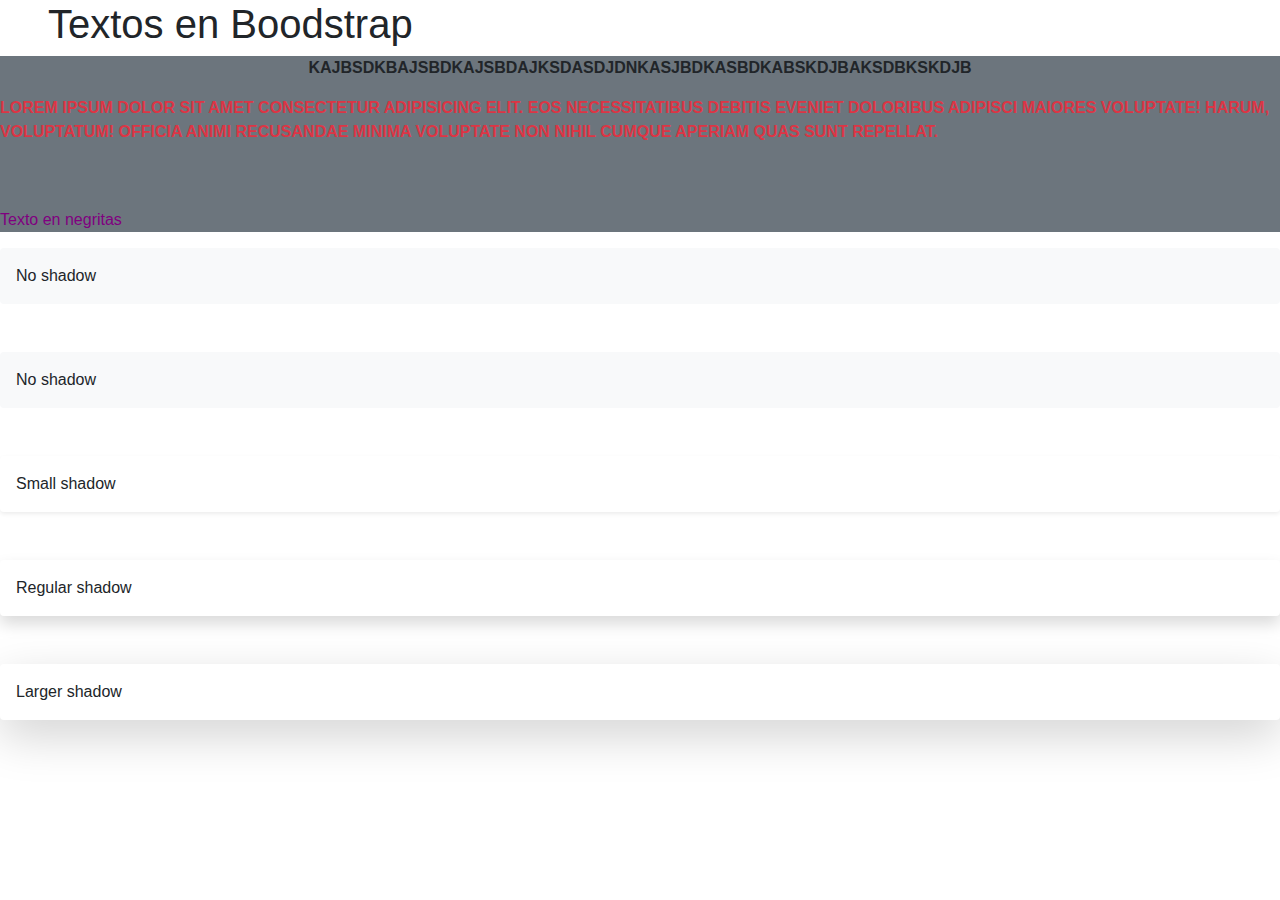
<file: index.html>
<!DOCTYPE html>
<html>
    <head>
        <meta charset="UTF-8">
        <meta name="viewport" content="width=device-width, initial-scale=1">
        <link rel="stylesheet" href="css/bootstrap.min.css">
        <link rel="stylesheet" href="styles.css">
        <script src="js/bootstrap.min.js"></script>
        <title>Textos en Boodstrap</title>
    </head>
    <body>
        <h1 class="ml-5">Textos en Boodstrap</h1>
        <div class="bg-secondary">
        <p class="text-center font-weight-bold text-uppercase ">kajbsdkbajsbdkajsbdajksdasdjdnkasjbdkasbdkabskdjbaksdbkskdjb</p>
        <p class="text-danger font-weight-bold text-uppercase pb-5">Lorem ipsum dolor sit amet consectetur adipisicing elit. Eos necessitatibus debitis eveniet doloribus adipisci maiores voluptate! Harum, voluptatum! Officia animi recusandae minima voluptate non nihil cumque aperiam quas sunt repellat.</p>
        <p class="color">Texto en negritas</p>
        </div>
        <div class="shadow-none p-3 mb-5 bg-light rounded">No shadow</div>

        <div class="shadow-none p-3 mb-5 bg-light rounded">No shadow</div>
        <div class="shadow-sm p-3 mb-5 bg-body rounded">Small shadow</div>
        <div class="shadow p-3 mb-5 bg-body rounded">Regular shadow</div>
        <div class="shadow-lg p-3 mb-5 bg-body rounded">Larger shadow</div>

        
      <script src="https://code.jquery.com/jquery-3.5.1.slim.min.js" integrity="sha384-DfXdz2htPH0lsSSs5nCTpuj/zy4C+<script src="https://cdn.jsdelivr.net/npm/bootstrap@4.6.0/diOGpamoFVy38MVBnE+IbbVYUew+OrCXaRkfj" crossorigin="anonymous"></script>
      <script src="https://cdn.jsdelivr.net/npm/bootstrap@4.6.0/dist/js/bootstrap.bundle.min.js" integrity="sha384-Piv4xVNRyMGpqkS2by6br4gNJ7DXjqk09RmUpJ8jgGtD7zP9yug3goQfGII0yAns" crossorigin="anonymous"></script>
    </body>
    
</html>
</file>
<file: styles.css>
.color{
    color: purple;
}
color1{
    color: white;
}
</file>
